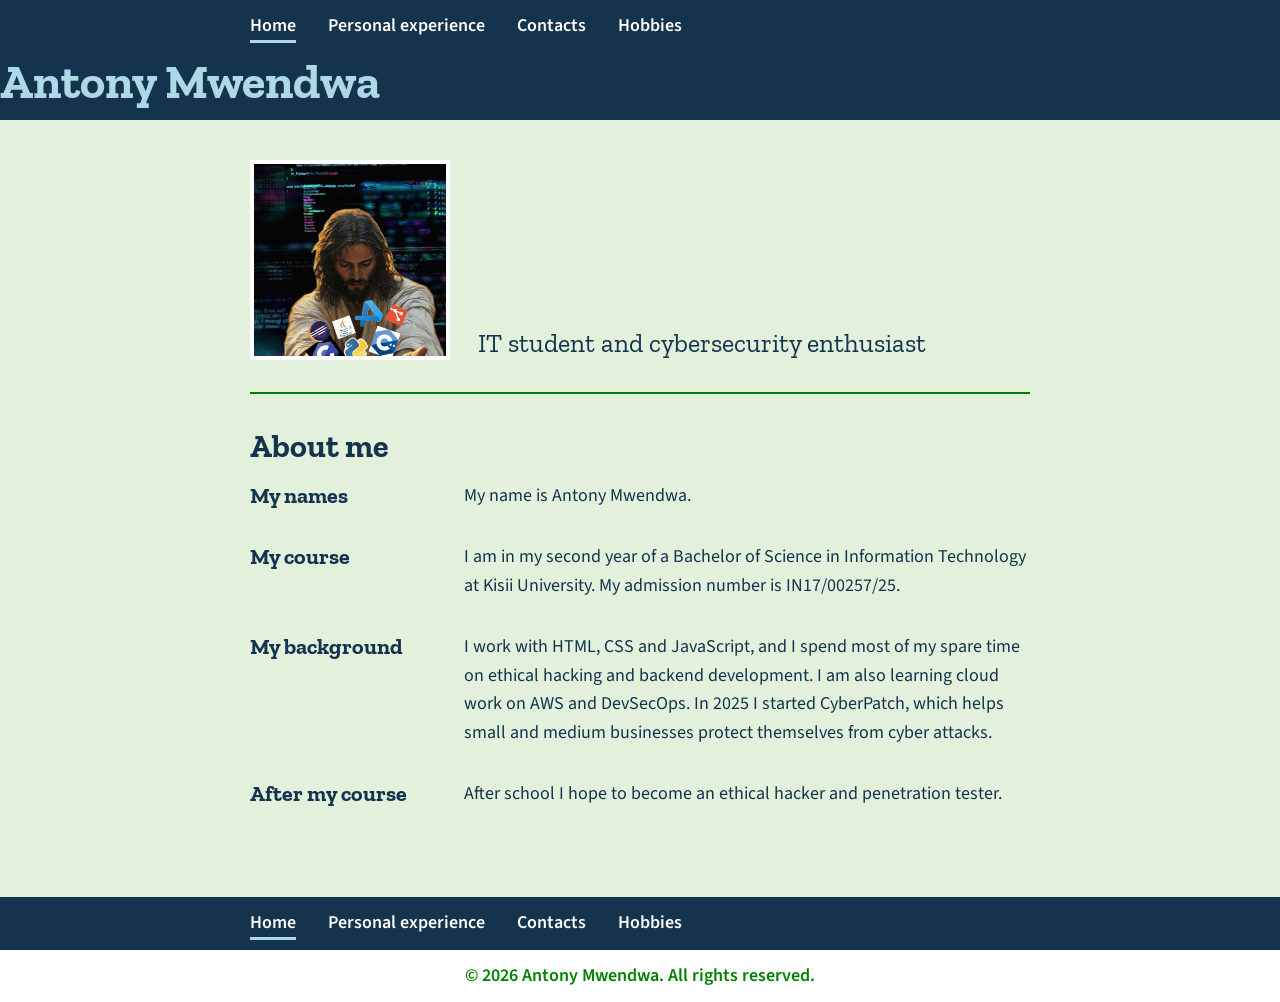
<file: index.html>
<!DOCTYPE html>
<html lang="en">
<head>
    <meta charset="UTF-8">
    <meta name="viewport" content="width=device-width, initial-scale=1">
    <title>Home - Antony Mwendwa</title>
    <link rel="preconnect" href="https://fonts.googleapis.com">
    <link rel="preconnect" href="https://fonts.gstatic.com" crossorigin>
    <link rel="stylesheet" href="https://fonts.googleapis.com/css2?family=Source+Sans+3:wght@400;600&family=Zilla+Slab:wght@700&display=swap">
    <link rel="stylesheet" href="cv.css">
</head>
<body class="home">
<nav class="menu" aria-label="Top menu">
    <ul>
        <li><a href="index.html" aria-current="page">Home</a></li>
        <li><a href="pages/experience.html">Personal experience</a></li>
        <li><a href="pages/contact.html">Contacts</a></li>
        <li><a href="pages/hobby.html">Hobbies</a></li>
    </ul>
</nav>
<div class="name-band">
    <h1>Antony Mwendwa</h1>
</div>
<main>
    <div class="intro">
        <img src="gallery/image.jpg" alt="Photo of Antony Mwendwa" class="photo">
        <p class="tagline">IT student and cybersecurity enthusiast</p>
    </div>
    <hr>
    <h2>About me</h2>
    <div class="about-row">
        <h3>My names</h3>
        <p>My name is Antony Mwendwa.</p>
    </div>
    <div class="about-row">
        <h3>My course</h3>
        <p>I am in my second year of a Bachelor of Science in Information Technology at Kisii University. My admission number is IN17/00257/25.</p>
    </div>
    <div class="about-row">
        <h3>My background</h3>
        <p>I work with HTML, CSS and JavaScript, and I spend most of my spare time on ethical hacking and backend development. I am also learning cloud work on AWS and DevSecOps. In 2025 I started CyberPatch, which helps small and medium businesses protect themselves from cyber attacks.</p>
    </div>
    <div class="about-row">
        <h3>After my course</h3>
        <p>After school I hope to become an ethical hacker and penetration tester.</p>
    </div>
</main>
<footer>
<nav class="menu" aria-label="Bottom menu">
    <ul>
        <li><a href="index.html" aria-current="page">Home</a></li>
        <li><a href="pages/experience.html">Personal experience</a></li>
        <li><a href="pages/contact.html">Contacts</a></li>
        <li><a href="pages/hobby.html">Hobbies</a></li>
    </ul>
</nav>
    <p class="copyright">&copy; 2026 Antony Mwendwa. All rights reserved.</p>
</footer>
</body>
</html>
</file>
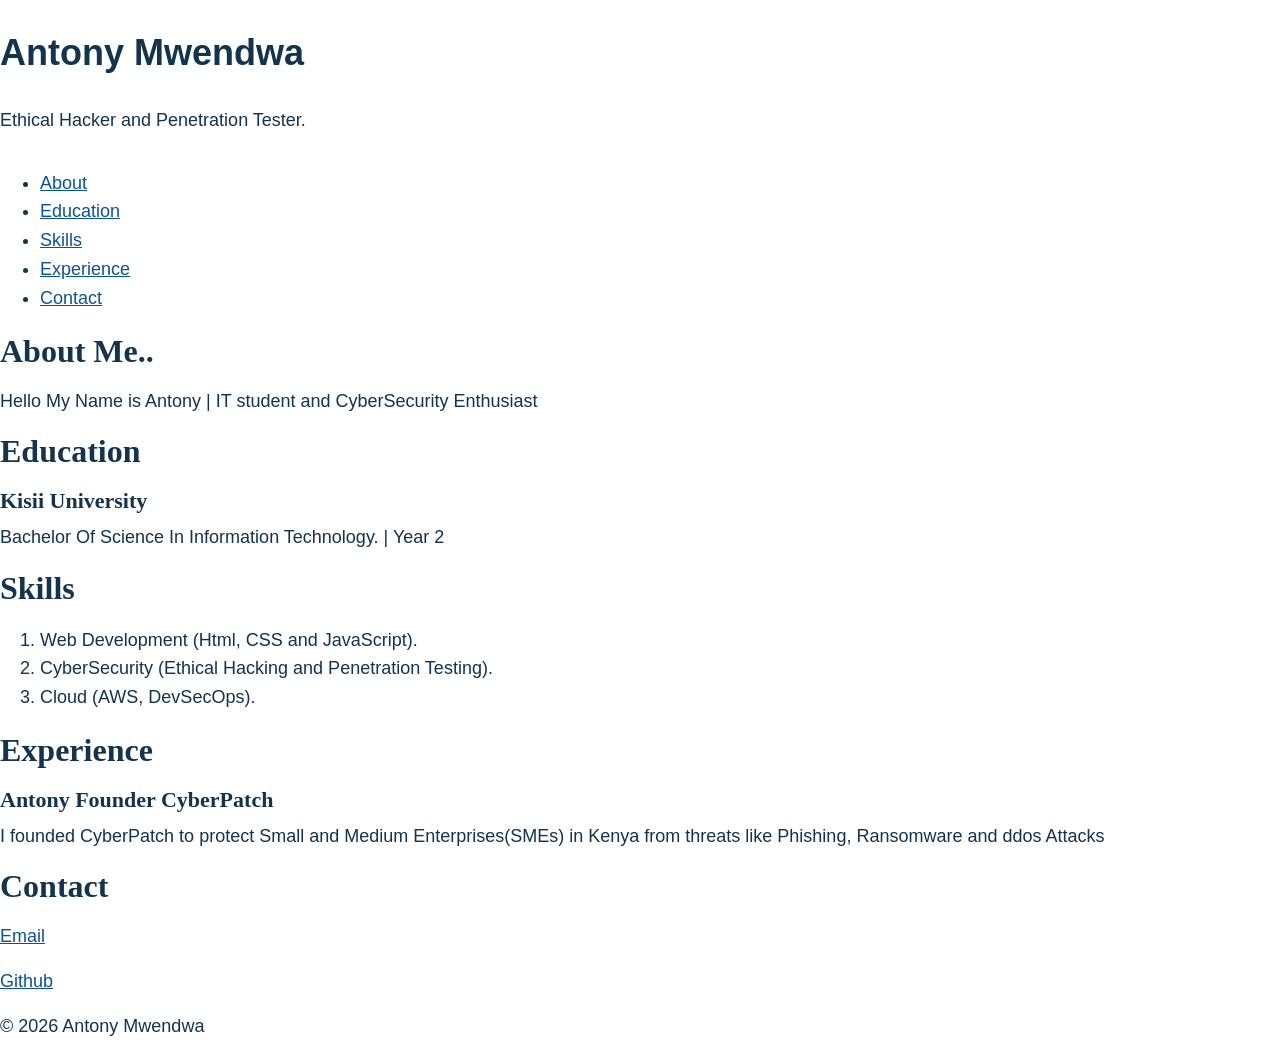
<file: cv.html>
<!DOCTYPE html>
<html lang="en">
<head>
    <meta charset="UTF-8">
    <title>Antony Cv</title>
    <link rel="stylesheet" href="cv.css">
</head>
<body>
<header id="top">
    <h1>Antony Mwendwa</h1>
    <p>Ethical Hacker and Penetration Tester.</p>
</header>
<nav>
    <ul>
        <li><a href="#about">About</a></li>
        <li><a href="#education">Education</a></li>
        <li><a href="#skills">Skills</a></li>
        <li><a href="#experience">Experience</a></li>
        <li><a href="#contact">Contact</a></li>
    </ul>
</nav>
<section id="about">
    <h2>About Me..</h2>
    <p>Hello My Name is Antony | IT student and CyberSecurity Enthusiast</p>
</section>
<section id="education">
    <h2>Education</h2>
    <article>
        <h3>Kisii University</h3>
        <p>Bachelor Of Science In Information Technology. | Year 2</p>
    </article>
</section>
<section id="skills">
    <h2>Skills</h2>
    <ol>
        <li>Web Development (Html, CSS and JavaScript).</li>
        <li>CyberSecurity (Ethical Hacking and Penetration Testing).</li>
        <li>Cloud (AWS, DevSecOps).</li>
    </ol>
</section>
<section id="experience">
    <h2>Experience</h2>
    <article>
        <h3>Antony Founder CyberPatch</h3>
        <p>I founded CyberPatch to protect Small and Medium Enterprises(SMEs) in Kenya from threats like Phishing, Ransomware and ddos Attacks</p>
    </article>
</section>
<section id="contact">
    <h2>Contact</h2>
    <p><a href="mailto:antechittech@gmail.com">Email</a></p>
    <p><a href="https://github.com/Antech-greyhat">Github</a></p>
</section>
<footer>
    <p>&copy; 2026 Antony Mwendwa</p>
</footer>
</body>
</html>
</file>
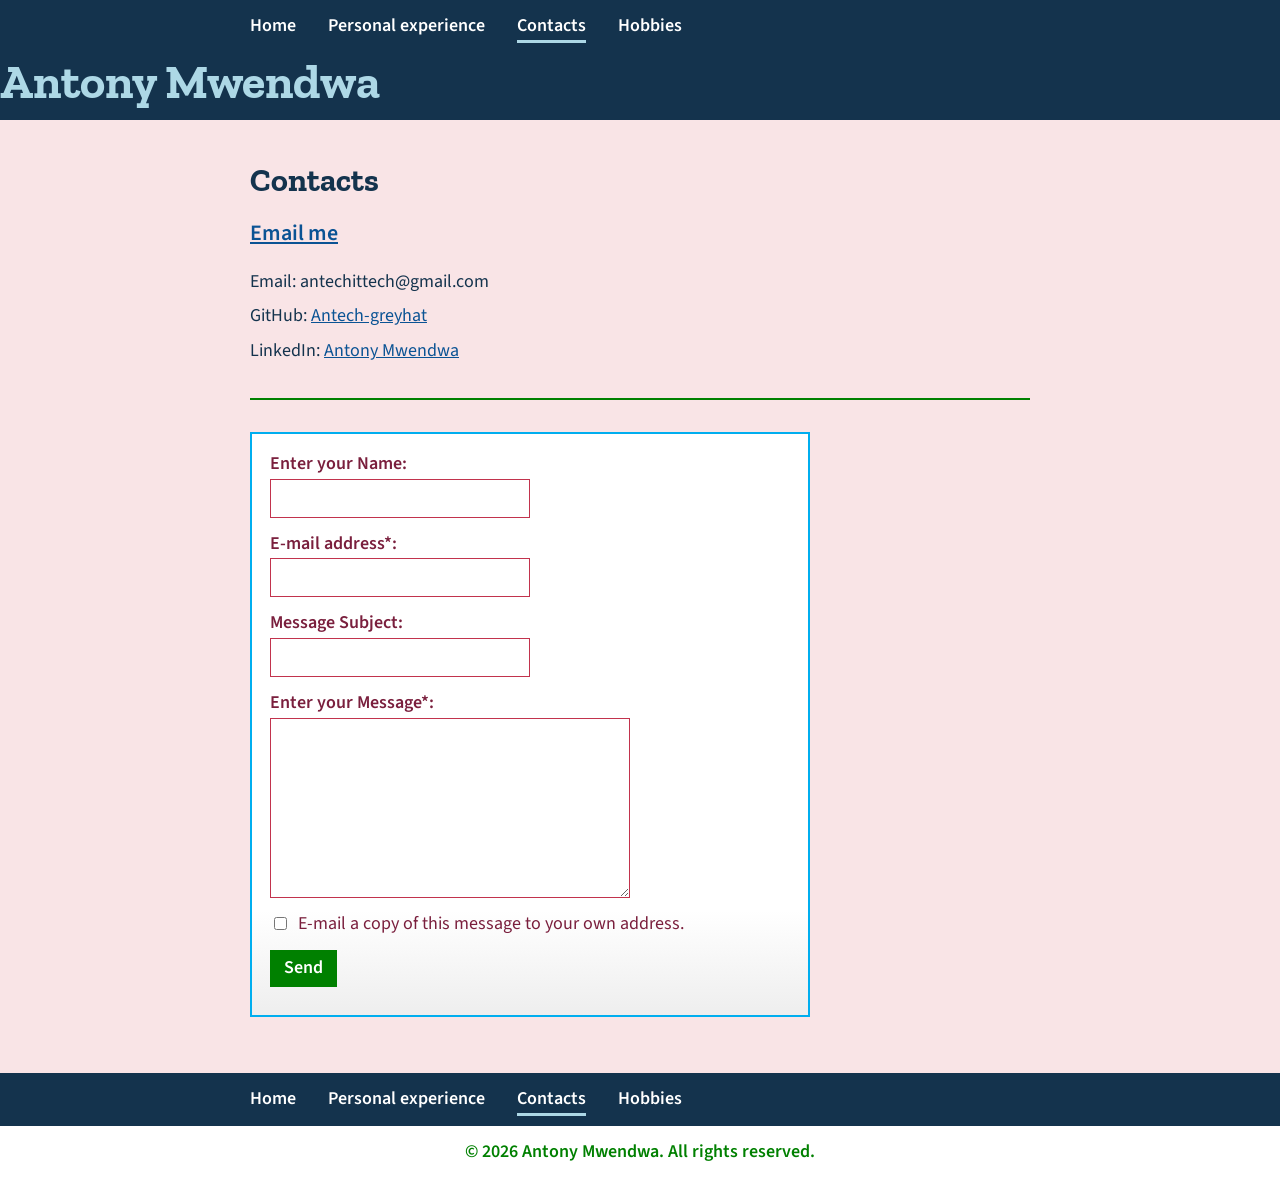
<file: pages/contact.html>
<!DOCTYPE html>
<html lang="en">
<head>
    <meta charset="UTF-8">
    <meta name="viewport" content="width=device-width, initial-scale=1">
    <title>Contacts - Antony Mwendwa</title>
    <link rel="preconnect" href="https://fonts.googleapis.com">
    <link rel="preconnect" href="https://fonts.gstatic.com" crossorigin>
    <link rel="stylesheet" href="https://fonts.googleapis.com/css2?family=Source+Sans+3:wght@400;600&family=Zilla+Slab:wght@700&display=swap">
    <link rel="stylesheet" href="../cv.css">
</head>
<body class="contacts">
<nav class="menu" aria-label="Top menu">
    <ul>
        <li><a href="../index.html">Home</a></li>
        <li><a href="experience.html">Personal experience</a></li>
        <li><a href="contact.html" aria-current="page">Contacts</a></li>
        <li><a href="hobby.html">Hobbies</a></li>
    </ul>
</nav>
<div class="name-band">
    <h1>Antony Mwendwa</h1>
</div>
<main>
    <h2>Contacts</h2>
    <p><a class="email-link" href="mailto:antechittech@gmail.com">Email me</a></p>
    <ul class="contact-list">
        <li>Email: antechittech@gmail.com</li>
        <li>GitHub: <a href="https://github.com/Antech-greyhat">Antech-greyhat</a></li>
        <li>LinkedIn: <a href="https://www.linkedin.com/in/antony-mwendwa-07679336b/">Antony Mwendwa</a></li>
    </ul>
    <hr>
    <form class="message-form" id="message-form" action="mailto:antechittech@gmail.com" method="post" enctype="text/plain">
        <label for="name">Enter your Name:</label>
        <input type="text" id="name" name="name" autocomplete="name">

        <label for="email">E-mail address*:</label>
        <input type="email" id="email" name="email" autocomplete="email" required>

        <label for="subject">Message Subject:</label>
        <input type="text" id="subject" name="subject">

        <label for="message">Enter your Message*:</label>
        <textarea id="message" name="message" required></textarea>

        <label class="copy-me">
            <input type="checkbox" id="copy" name="copy">
            E-mail a copy of this message to your own address.
        </label>

        <button type="submit">Send</button>
        <p class="form-status" id="form-status" role="status"></p>
    </form>
</main>
<footer>
<nav class="menu" aria-label="Bottom menu">
    <ul>
        <li><a href="../index.html">Home</a></li>
        <li><a href="experience.html">Personal experience</a></li>
        <li><a href="contact.html" aria-current="page">Contacts</a></li>
        <li><a href="hobby.html">Hobbies</a></li>
    </ul>
</nav>
    <p class="copyright">&copy; 2026 Antony Mwendwa. All rights reserved.</p>
</footer>
<script>
    // Opens the visitor's mail app with the message already filled in.
    document.getElementById("message-form").addEventListener("submit", function (event) {
        event.preventDefault();
        var name = document.getElementById("name").value;
        var email = document.getElementById("email").value;
        var subject = document.getElementById("subject").value;
        var message = document.getElementById("message").value;
        var body = "From: " + name + " (" + email + ")\n\n" + message;
        var link = "mailto:antechittech@gmail.com?subject=" + encodeURIComponent(subject) +
            "&body=" + encodeURIComponent(body);
        if (document.getElementById("copy").checked) {
            link += "&cc=" + encodeURIComponent(email);
        }
        window.location.href = link;
        document.getElementById("form-status").textContent =
            "Your mail app is opening with this message. Press send there to finish.";
    });
</script>
</body>
</html>
</file>
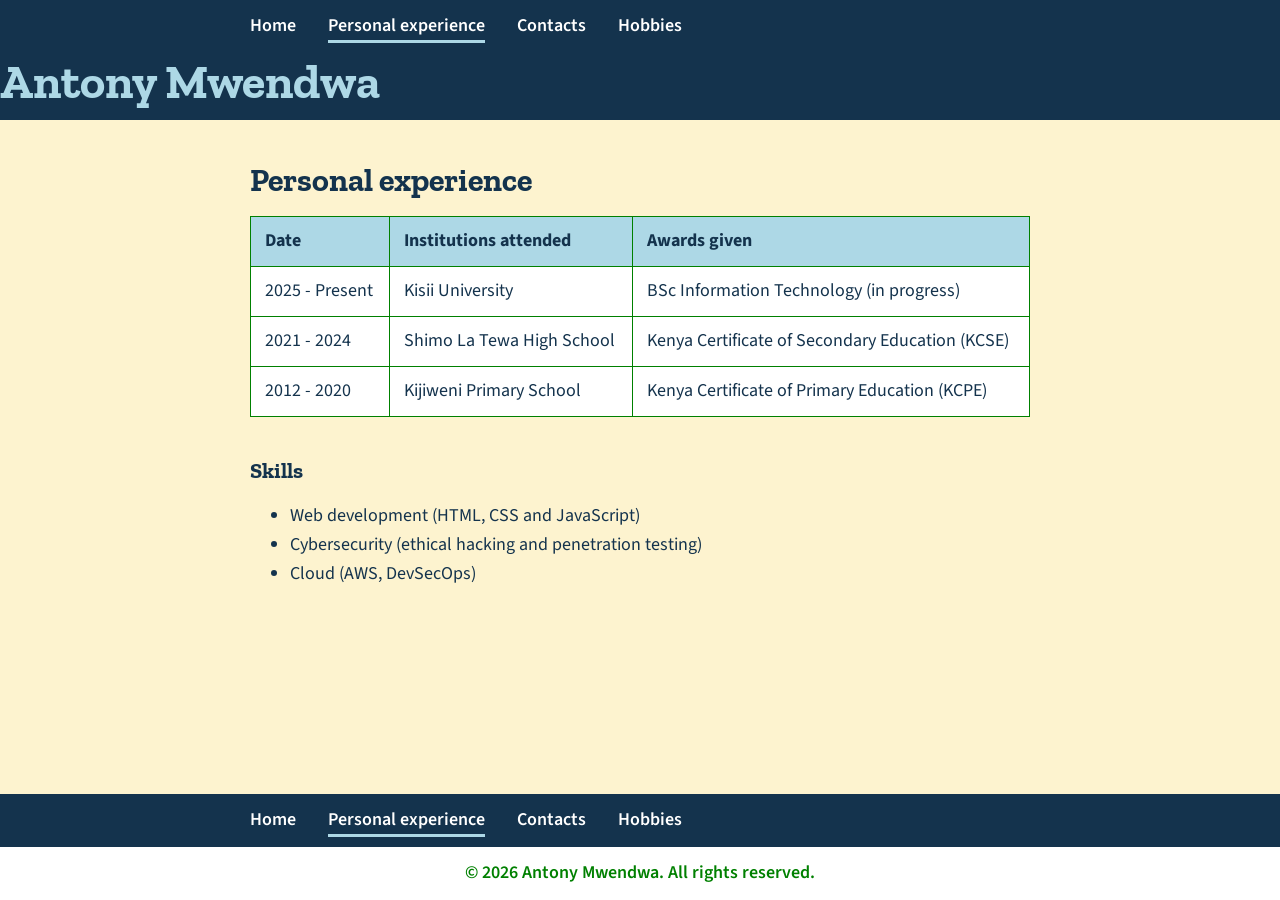
<file: pages/experience.html>
<!DOCTYPE html>
<html lang="en">
<head>
    <meta charset="UTF-8">
    <meta name="viewport" content="width=device-width, initial-scale=1">
    <title>Personal experience - Antony Mwendwa</title>
    <link rel="preconnect" href="https://fonts.googleapis.com">
    <link rel="preconnect" href="https://fonts.gstatic.com" crossorigin>
    <link rel="stylesheet" href="https://fonts.googleapis.com/css2?family=Source+Sans+3:wght@400;600&family=Zilla+Slab:wght@700&display=swap">
    <link rel="stylesheet" href="../cv.css">
</head>
<body class="experience">
<nav class="menu" aria-label="Top menu">
    <ul>
        <li><a href="../index.html">Home</a></li>
        <li><a href="experience.html" aria-current="page">Personal experience</a></li>
        <li><a href="contact.html">Contacts</a></li>
        <li><a href="hobby.html">Hobbies</a></li>
    </ul>
</nav>
<div class="name-band">
    <h1>Antony Mwendwa</h1>
</div>
<main>
    <h2>Personal experience</h2>
    <table class="cv-table" border="1">
        <thead>
            <tr>
                <th scope="col">Date</th>
                <th scope="col">Institutions attended</th>
                <th scope="col">Awards given</th>
            </tr>
        </thead>
        <tbody>
            <tr>
                <td>2025 - Present</td>
                <td>Kisii University</td>
                <td>BSc Information Technology (in progress)</td>
            </tr>
            <tr>
                <td>2021 - 2024</td>
                <td>Shimo La Tewa High School</td>
                <td>Kenya Certificate of Secondary Education (KCSE)</td>
            </tr>
            <tr>
                <td>2012 - 2020</td>
                <td>Kijiweni Primary School</td>
                <td>Kenya Certificate of Primary Education (KCPE)</td>
            </tr>
        </tbody>
    </table>
    <h3>Skills</h3>
    <ul>
        <li>Web development (HTML, CSS and JavaScript)</li>
        <li>Cybersecurity (ethical hacking and penetration testing)</li>
        <li>Cloud (AWS, DevSecOps)</li>
    </ul>
</main>
<footer>
<nav class="menu" aria-label="Bottom menu">
    <ul>
        <li><a href="../index.html">Home</a></li>
        <li><a href="experience.html" aria-current="page">Personal experience</a></li>
        <li><a href="contact.html">Contacts</a></li>
        <li><a href="hobby.html">Hobbies</a></li>
    </ul>
</nav>
    <p class="copyright">&copy; 2026 Antony Mwendwa. All rights reserved.</p>
</footer>
</body>
</html>
</file>
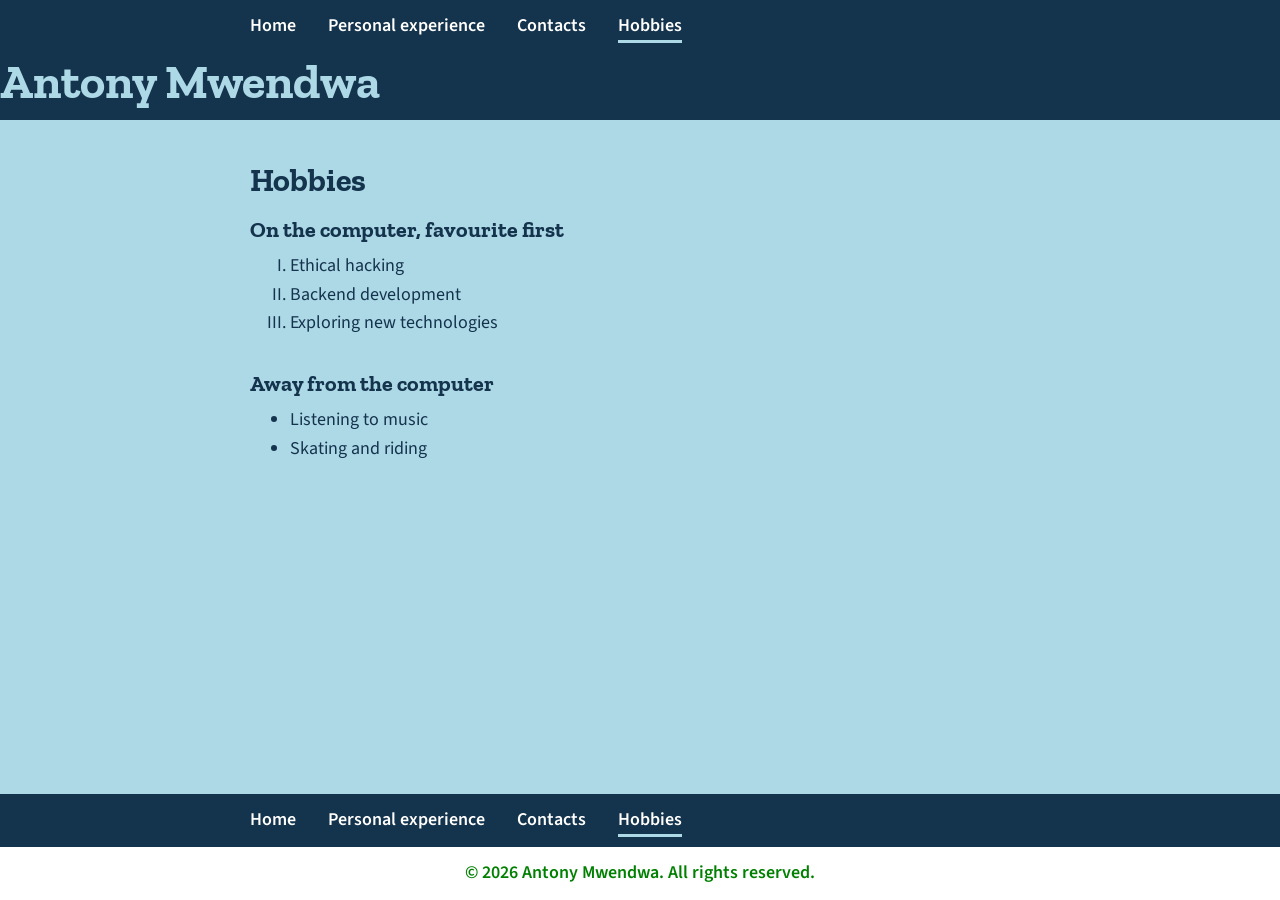
<file: pages/hobby.html>
<!DOCTYPE html>
<html lang="en">
<head>
    <meta charset="UTF-8">
    <meta name="viewport" content="width=device-width, initial-scale=1">
    <title>Hobbies - Antony Mwendwa</title>
    <link rel="preconnect" href="https://fonts.googleapis.com">
    <link rel="preconnect" href="https://fonts.gstatic.com" crossorigin>
    <link rel="stylesheet" href="https://fonts.googleapis.com/css2?family=Source+Sans+3:wght@400;600&family=Zilla+Slab:wght@700&display=swap">
    <link rel="stylesheet" href="../cv.css">
</head>
<body class="hobbies">
<nav class="menu" aria-label="Top menu">
    <ul>
        <li><a href="../index.html">Home</a></li>
        <li><a href="experience.html">Personal experience</a></li>
        <li><a href="contact.html">Contacts</a></li>
        <li><a href="hobby.html" aria-current="page">Hobbies</a></li>
    </ul>
</nav>
<div class="name-band">
    <h1>Antony Mwendwa</h1>
</div>
<main>
    <h2>Hobbies</h2>
    <h3>On the computer, favourite first</h3>
    <ol class="hobby-list" type="I">
        <li>Ethical hacking</li>
        <li>Backend development</li>
        <li>Exploring new technologies</li>
    </ol>
    <h3>Away from the computer</h3>
    <ul class="hobby-list">
        <li>Listening to music</li>
        <li>Skating and riding</li>
    </ul>
</main>
<footer>
<nav class="menu" aria-label="Bottom menu">
    <ul>
        <li><a href="../index.html">Home</a></li>
        <li><a href="experience.html">Personal experience</a></li>
        <li><a href="contact.html">Contacts</a></li>
        <li><a href="hobby.html" aria-current="page">Hobbies</a></li>
    </ul>
</nav>
    <p class="copyright">&copy; 2026 Antony Mwendwa. All rights reserved.</p>
</footer>
</body>
</html>
</file>
<file: cv.css>
/* Antony Mwendwa CV. Each page sets its own background colour on <body>. */

* {
    box-sizing: border-box;
}

body {
    margin: 0;
    min-height: 100vh;
    display: flex;
    flex-direction: column;
    font-family: "Source Sans 3", "Segoe UI", Tahoma, sans-serif;
    font-size: 18px;
    line-height: 1.6;
    color: #14334d;
}

body.home { background-color: #e3f1dc; }
body.experience { background-color: #fdf3cf; }
body.contacts { background-color: #f9e4e6; }
body.hobbies { background-color: lightblue; }

/* Menu: the same on top and bottom of every page */
.menu {
    background-color: #14334d;
    padding: 12px 24px;
}

.menu ul {
    max-width: 780px;
    margin: 0 auto;
    padding: 0;
    list-style: none;
    display: flex;
    flex-wrap: wrap;
    gap: 6px 32px;
}

.menu a {
    color: #ffffff;
    font-weight: 600;
    text-decoration: none;
    padding-bottom: 2px;
}

.menu a:hover,
.menu a[aria-current="page"] {
    border-bottom: 3px solid lightblue;
}

/* Name under the top menu, moving from left to right */
.name-band {
    background-color: #14334d;
    overflow: hidden;
    padding-bottom: 10px;
}

.name-band h1 {
    display: inline-block;
    margin: 0;
    font-family: "Zilla Slab", Rockwell, Georgia, serif;
    font-size: 48px;
    font-weight: 700;
    line-height: 1.2;
    color: lightblue;
    white-space: nowrap;
    animation: move-right 14s linear -5s infinite;
}

.name-band:hover h1 {
    animation-play-state: paused;
}

@keyframes move-right {
    from { transform: translateX(-100%); }
    to { transform: translateX(100vw); }
}

@media (prefers-reduced-motion: reduce) {
    .name-band h1 {
        animation: none;
        padding-left: 24px;
    }
}

/* Page content */
main {
    flex: 1;
    width: 100%;
    max-width: 828px;
    margin: 0 auto;
    padding: 40px 24px 56px;
}

h2,
h3 {
    font-family: "Zilla Slab", Rockwell, Georgia, serif;
    line-height: 1.25;
}

h2 {
    margin: 0 0 16px;
    font-size: 32px;
}

h3 {
    margin: 0 0 8px;
    font-size: 22px;
}

p {
    margin: 0 0 16px;
}

a {
    color: #0b5394;
}

a:focus-visible,
input:focus-visible,
textarea:focus-visible,
button:focus-visible {
    outline: 3px solid #e08a00;
    outline-offset: 2px;
}

hr {
    border: none;
    border-top: 2px solid green;
    margin: 32px 0;
}

/* Home */
.intro {
    display: flex;
    align-items: flex-end;
    gap: 28px;
}

.photo {
    display: block;
    flex: none;
    width: 200px;
    height: 200px;
    object-fit: cover;
    object-position: 50% 42%;
    border: 4px solid #ffffff;
}

.tagline {
    margin: 0;
    font-family: "Zilla Slab", Rockwell, Georgia, serif;
    font-size: 26px;
    line-height: 1.3;
}

.about-row {
    display: grid;
    grid-template-columns: 190px 1fr;
    gap: 8px 24px;
    margin-bottom: 32px;
}

.about-row h3,
.about-row p {
    margin: 0;
}

/* Personal experience */
.cv-table {
    width: 100%;
    margin-bottom: 40px;
    border-collapse: collapse;
    background-color: #ffffff;
}

.cv-table,
.cv-table th,
.cv-table td {
    border: 1px solid green;
}

.cv-table th {
    background-color: lightblue;
    text-align: left;
}

.cv-table th,
.cv-table td {
    padding: 10px 14px;
    vertical-align: top;
}

.cv-table td:first-child {
    white-space: nowrap;
}

/* Contacts */
.contact-list {
    margin: 0;
    padding: 0;
    list-style: none;
}

.contact-list li {
    margin-bottom: 6px;
}

.email-link {
    font-size: 22px;
    font-weight: 600;
}

/* Laid out to match the form in the assignment sheet */
.message-form {
    max-width: 560px;
    padding: 16px 18px;
    border: 2px solid #00aeef;
    background: linear-gradient(#ffffff 82%, #eeeeee);
}

.message-form label {
    display: block;
    color: #7a1f3d;
    font-weight: 600;
}

.message-form input[type="text"],
.message-form input[type="email"],
.message-form textarea {
    display: block;
    width: 260px;
    max-width: 100%;
    margin-bottom: 12px;
    padding: 4px 6px;
    border: 1px solid #c2334d;
    font: inherit;
    color: inherit;
    background-color: #ffffff;
}

.message-form textarea {
    width: 360px;
    height: 180px;
}

.message-form .copy-me {
    display: flex;
    align-items: center;
    gap: 8px;
    margin-bottom: 12px;
    font-weight: 400;
}

.message-form button {
    padding: 4px 14px;
    border: none;
    background-color: green;
    color: #ffffff;
    font: inherit;
    font-weight: 600;
    cursor: pointer;
}

.message-form button:hover {
    background-color: #006400;
}

.form-status {
    margin: 12px 0 0;
}

/* Hobbies */
.hobby-list {
    margin: 0 0 32px;
    padding-left: 40px;
}

/* Footer */
.copyright {
    margin: 0;
    padding: 12px 24px;
    background-color: #ffffff;
    color: green;
    font-weight: 600;
    text-align: center;
}

@media (max-width: 620px) {
    .intro {
        display: block;
    }

    .tagline {
        margin-top: 20px;
    }

    .about-row {
        grid-template-columns: 1fr;
    }

    .cv-table td:first-child {
        white-space: normal;
    }
}
</file>
